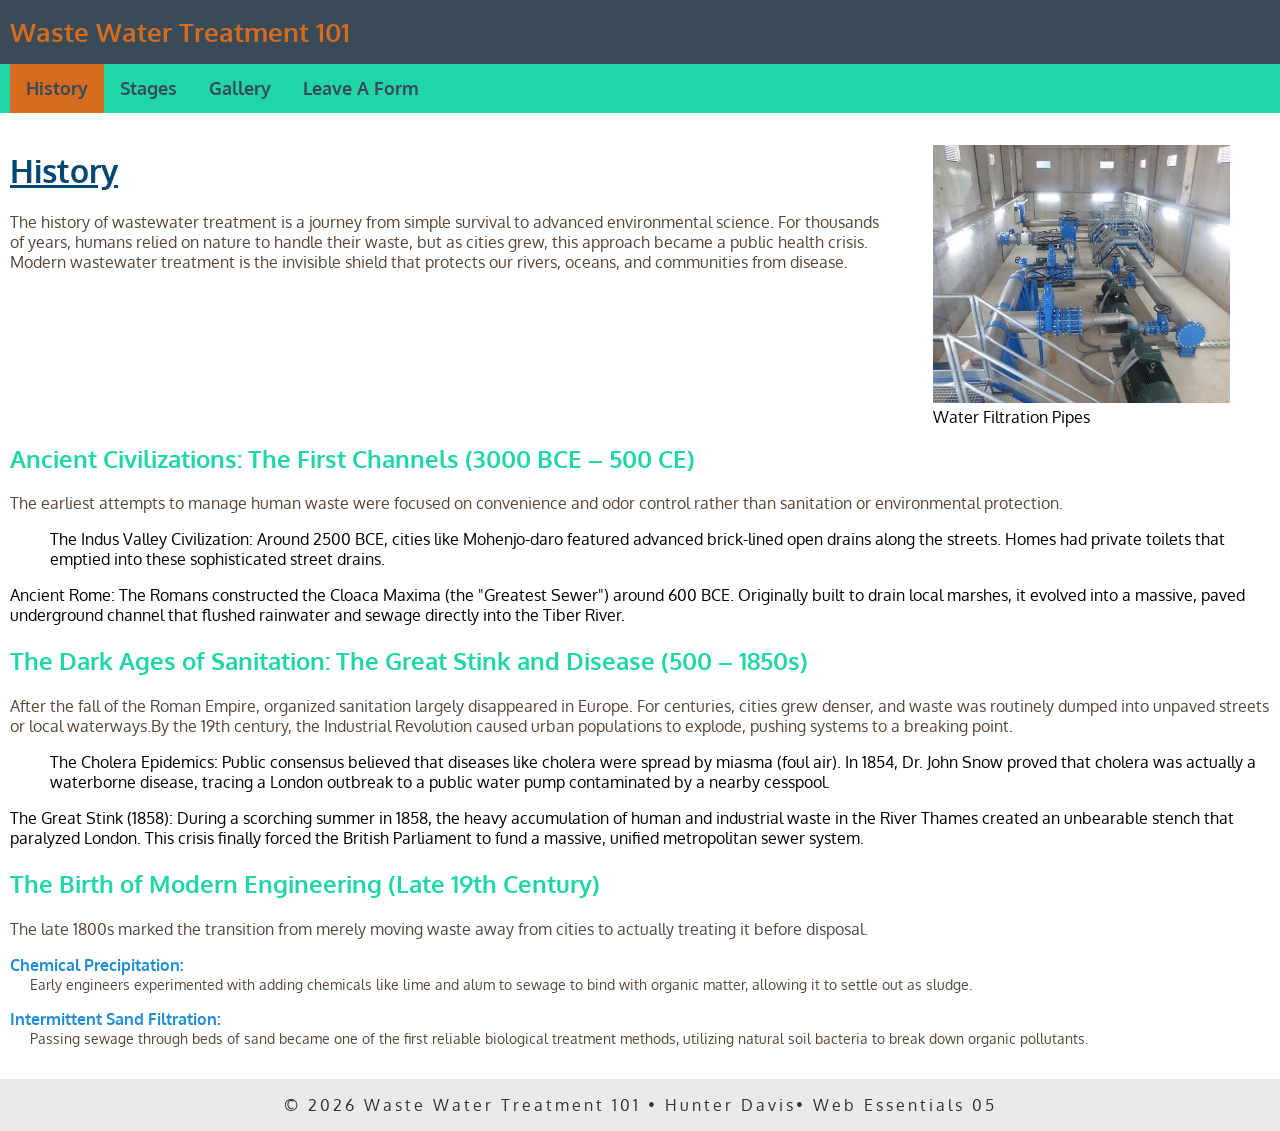
<file: index.html>
<!doctype html>
<html lang="en">

<head>
    <meta charset="UTF-8">
    <meta name="Waste Water Treatment." content="Test" />
    <meta name="author" content="Hunter Davis" />
    <meta name="viewport" content="width=device-width, initial-scale=1">
    <title>Waste Water Treatment 101</title>
    <link rel="preconnect" href="https://fonts.googleapis.com">
    <link rel="preconnect" href="https://fonts.gstatic.com" crossorigin>
    <link
        href="https://fonts.googleapis.com/css2?family=Oxygen:wght@300;400;700&family=Roboto:ital,wght@0,100..900;1,100..900&display=swap"
        rel="stylesheet">
    <link rel="stylesheet" href="style.css">
</head>

<body>
    <header> <span>Waste Water Treatment 101</span> </header>
    <nav>
        <ul>
            <li class="active"><a href="index.html">History</a></li>
            <li><a href="products.html">Stages</a></li>
             <li><a href="gallery.html">Gallery</a></li>
             <li><a href="leave a form.html">Leave A Form</a> </li>
        </ul>
    </nav>
    <main>
        <figure>
                <img src="images/pipes.jpg" alt="water pipes" width="297" height="258" loading="lazy">
           <figcaption>Water Filtration Pipes</figcaption>
            </figure>
        <h1><a href="https://www.britannica.com/technology/wastewater-treatment">History</a></h1>
        <p>The history of wastewater treatment is a journey from simple survival to advanced environmental science. For
            thousands of years, humans relied on nature to handle their waste, but as cities grew, this approach became
            a public health crisis. Modern wastewater treatment is the invisible shield that protects our rivers,
            oceans, and communities from disease.</p>
        <h2>Ancient Civilizations: The First Channels (3000 BCE – 500 CE)</h2>
        <p>The earliest attempts to manage human waste were focused on convenience and odor control rather than
            sanitation or environmental protection.
        <ul>The Indus Valley Civilization: Around 2500 BCE, cities like Mohenjo-daro featured advanced brick-lined open
            drains along the streets. Homes had private toilets that emptied into these sophisticated street drains.
        </ul> Ancient Rome: The Romans constructed the Cloaca Maxima (the "Greatest Sewer") around 600 BCE. Originally
        built to drain local marshes, it evolved into a massive, paved underground channel that flushed rainwater and
        sewage directly into the Tiber River.</p>
        <h2>The Dark Ages of Sanitation: The Great Stink and Disease (500 – 1850s)</h2>
        <p>After the fall of the Roman Empire, organized sanitation largely disappeared in Europe. For centuries, cities
            grew denser, and waste was routinely dumped into unpaved streets or local waterways.By the 19th century, the
            Industrial Revolution caused urban populations to explode, pushing systems to a breaking point.
        <ul>The Cholera Epidemics: Public consensus believed that diseases like cholera were spread by miasma (foul
            air). In 1854, Dr. John Snow proved that cholera was actually a waterborne disease, tracing a London
            outbreak to a public water pump contaminated by a nearby cesspool.</ul> The Great Stink (1858): During a
        scorching summer in 1858, the heavy accumulation of human and industrial waste in the River Thames created an
        unbearable stench that paralyzed London. This crisis finally forced the British Parliament to fund a massive,
        unified metropolitan sewer system. </p>
        <h2>The Birth of Modern Engineering (Late 19th Century)</h2>
        <p>The late 1800s marked the transition from merely moving waste away from cities to actually treating it before
            disposal.</p>
        <dl>
            <dt>Chemical Precipitation:</dt>
            <dd> Early engineers experimented with adding chemicals like lime and alum to sewage to bind with organic
                matter, allowing it to settle out as sludge.</dd>
            <dt>Intermittent Sand Filtration:</dt>
            <dd>Passing sewage through beds of sand became one of the first reliable biological treatment methods,
                utilizing natural soil bacteria to break down organic pollutants.</dd>
        </dl>
    </main>
    <footer>
        <p>&copy; 2026 Waste Water Treatment 101 &bull; Hunter Davis&bull; Web Essentials 05</p>
    </footer>
</body>

</html>
</file>
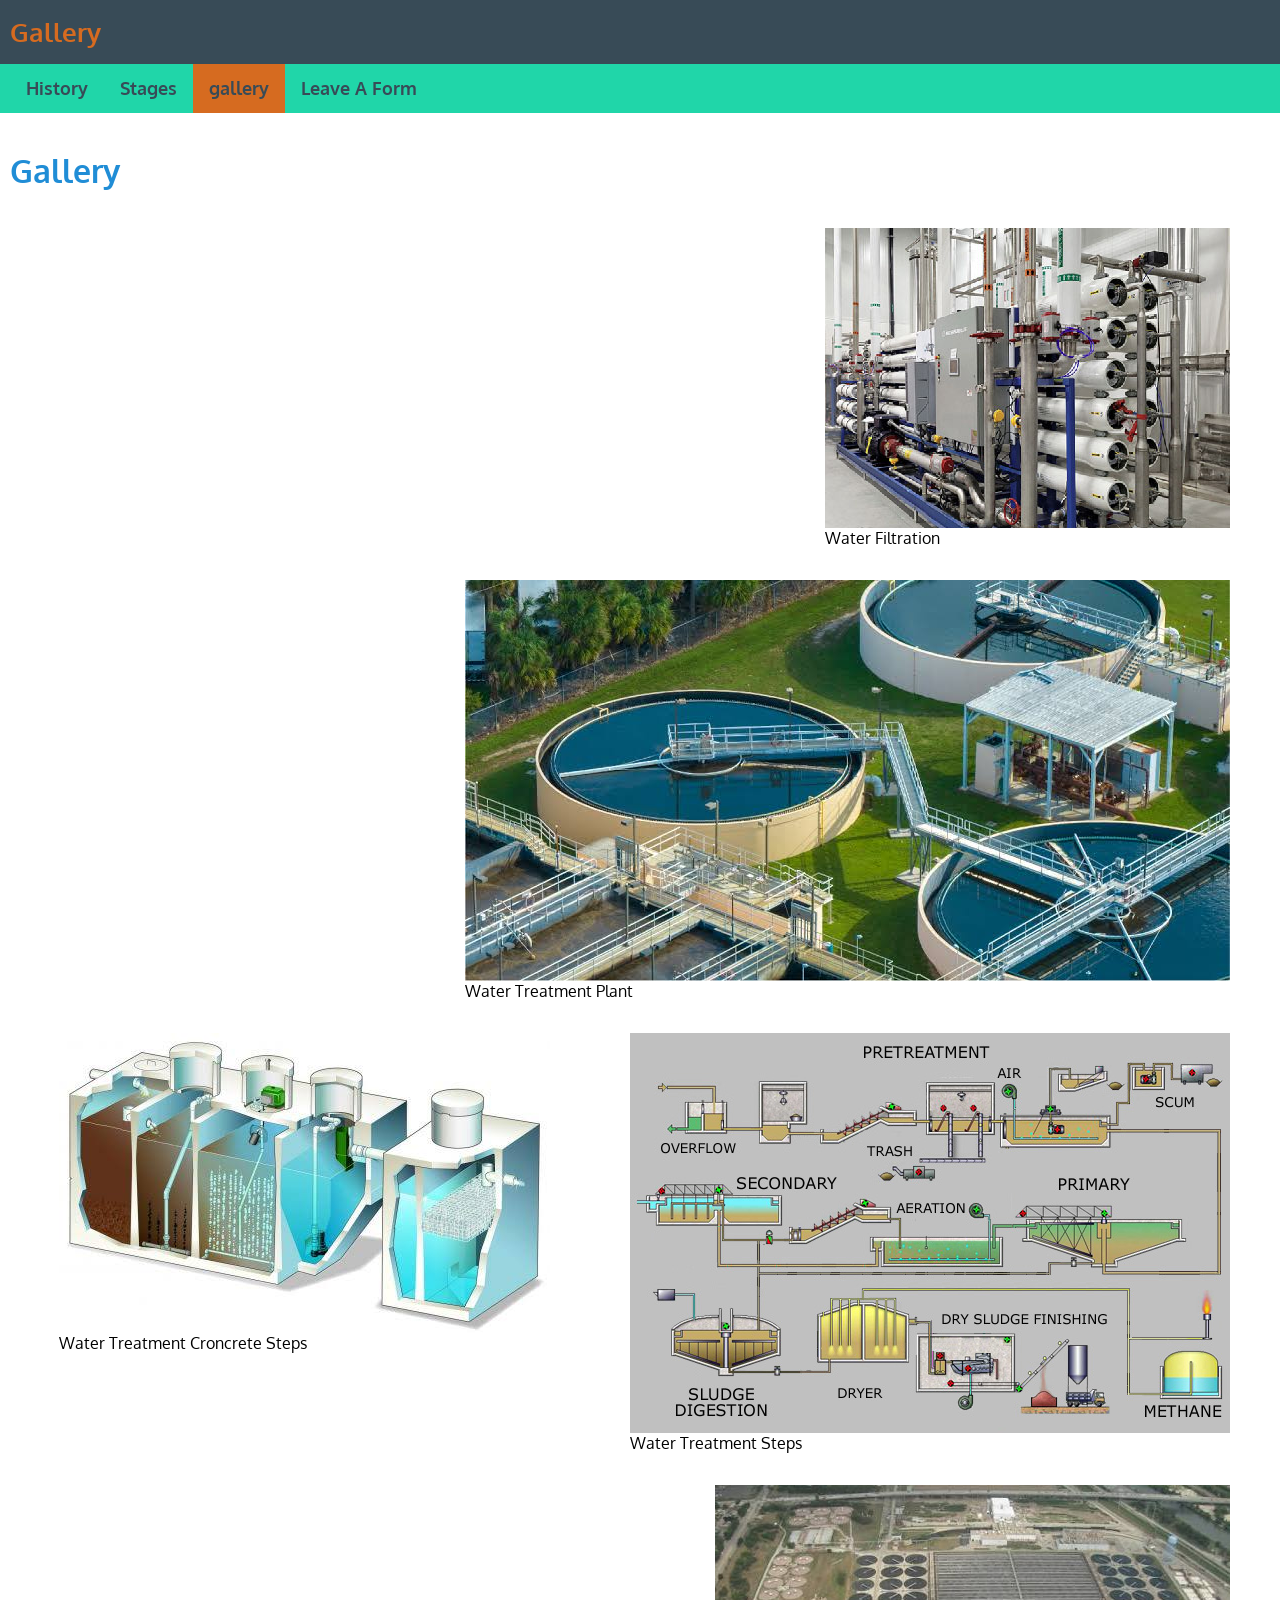
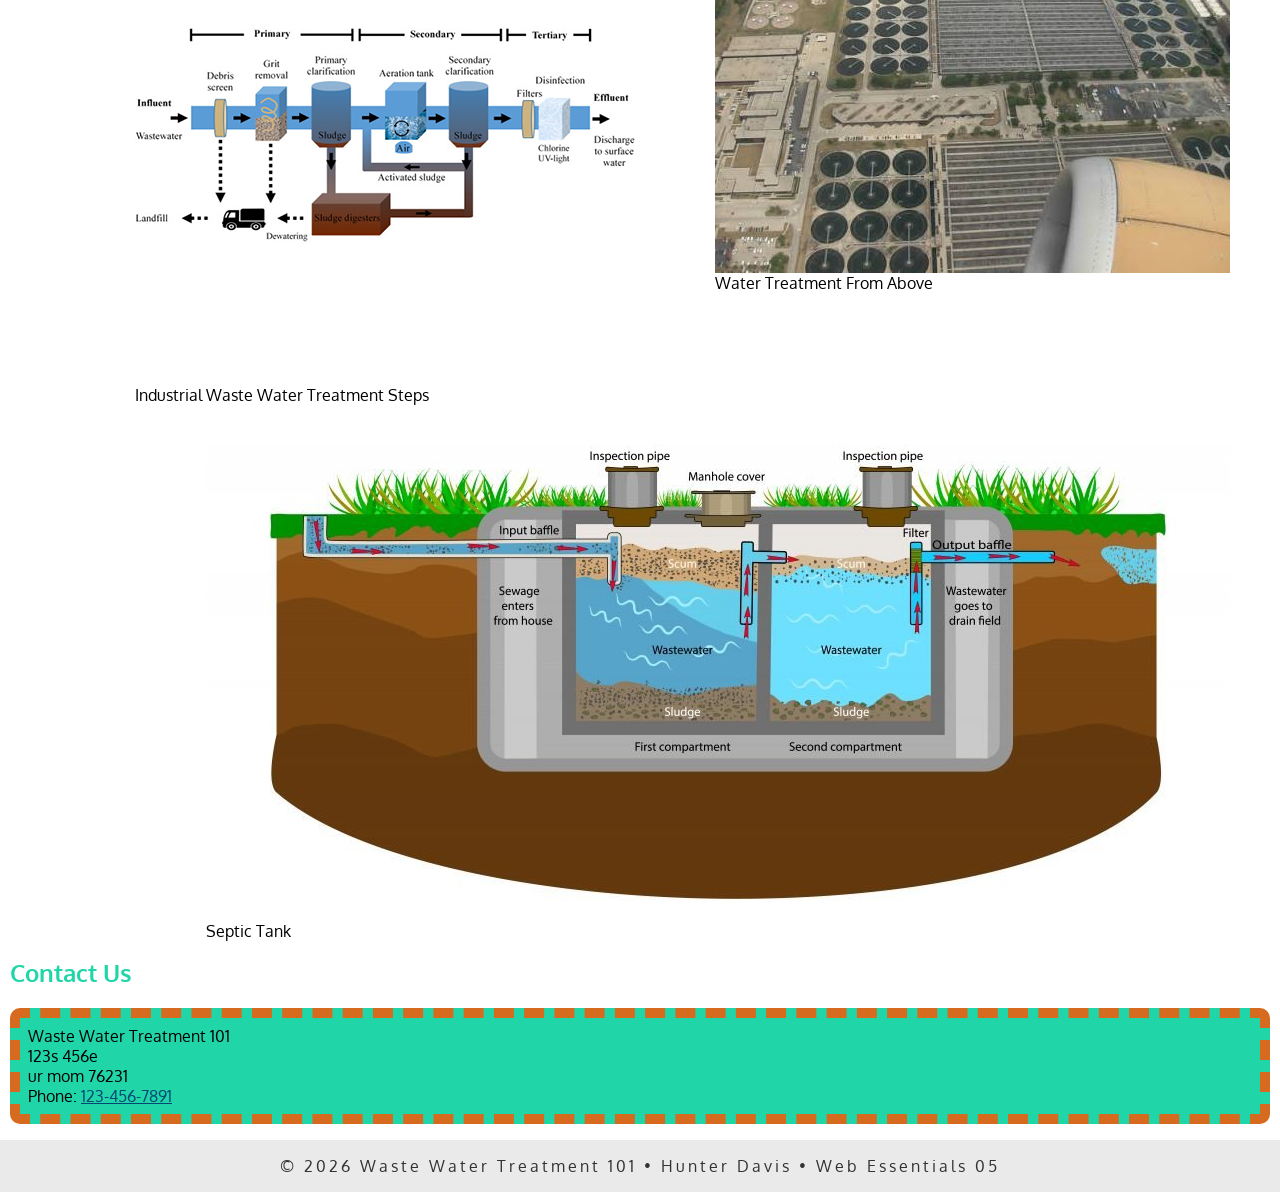
<file: gallery.html>
<html lang="en">

<head>
    <meta charset="UTF-8">
    <meta name="Waste Water Treatment." content="Test" />
    <meta name="author" content="Hunter Davis" />
    <meta name="viewport" content="width=device-width, initial-scale=1">
    <title>Waste Water Treatment 101</title>
    <link rel="preconnect" href="https://fonts.googleapis.com">
    <link rel="preconnect" href="https://fonts.gstatic.com" crossorigin>
    <link
        href="https://fonts.googleapis.com/css2?family=Oxygen:wght@300;400;700&family=Roboto:ital,wght@0,100..900;1,100..900&display=swap"
        rel="stylesheet">
    <link rel="stylesheet" href="style.css">
</head>


<body>

    <header> <span>Gallery</span> </header>
    <nav>
        <ul>
            <li><a href="index.html">History</a></li>
           <li><a href="products.html">Stages</a></li>
             <li class="active"><a href="gallery.html">gallery</a></li>
            <li><a href="leave a form.html">Leave A Form</a> </li>
        </ul>
    </nav>
    <main>
        <h1> Gallery</h1>

        <figure>
            <img src="images/Water-Filtration-Media.jpg" alt="water filtration" width="405" height="300" loading="lazy">
            <figcaption>Water Filtration</figcaption>
        </figure>

        <figure>
            <img src="images/treatmentplant.jpg" alt="water treatment plant" width="765" height="401" loading="lazy">
            <figcaption>Water Treatment Plant</figcaption>
        </figure>

        <figure>
            <img src="images/esquempeque-en.jpg" alt="water treatment steps" width="600" height="400" loading="lazy">
            <figcaption>Water Treatment Steps</figcaption>
        </figure>

        <figure>
            <img src="images/concrete.jpg" alt="water treatment concrete steps" width="491" height="300" loading="lazy">
            <figcaption>Water Treatment Croncrete Steps</figcaption>
        </figure>

        <figure>
            <img src="images/images.jpg" alt="water treatment from above" width="515" height="388" loading="lazy">
            <figcaption>Water Treatment From Above</figcaption>
        </figure>

        <figure>
            <img src="images/Industrial-Wastewater-Treatment-Plant..jpg" alt="industrial waste water treatment"
                width="500" height="500" loading="lazy">
            <figcaption>Industrial Waste Water Treatment Steps</figcaption>
        </figure>

        <figure>
            <img src="images/Septic-Tank-System-1-1024x484.jpg" alt="septic tank" width="1024" height="484"
                loading="lazy">
            <figcaption>Septic Tank</figcaption>
        </figure>







        <h2>Contact Us</h2>
        <address> Waste Water Treatment 101<br> 123s 456e<br> ur mom 76231<br> Phone: <a
                href="tel:1234567891">123-456-7891</a> </address>
    </main>
    <footer>
        <p>&copy; 2026 Waste Water Treatment 101 &bull; Hunter Davis &bull; Web Essentials 05</p>
    </footer>















</body>

</html>
</file>
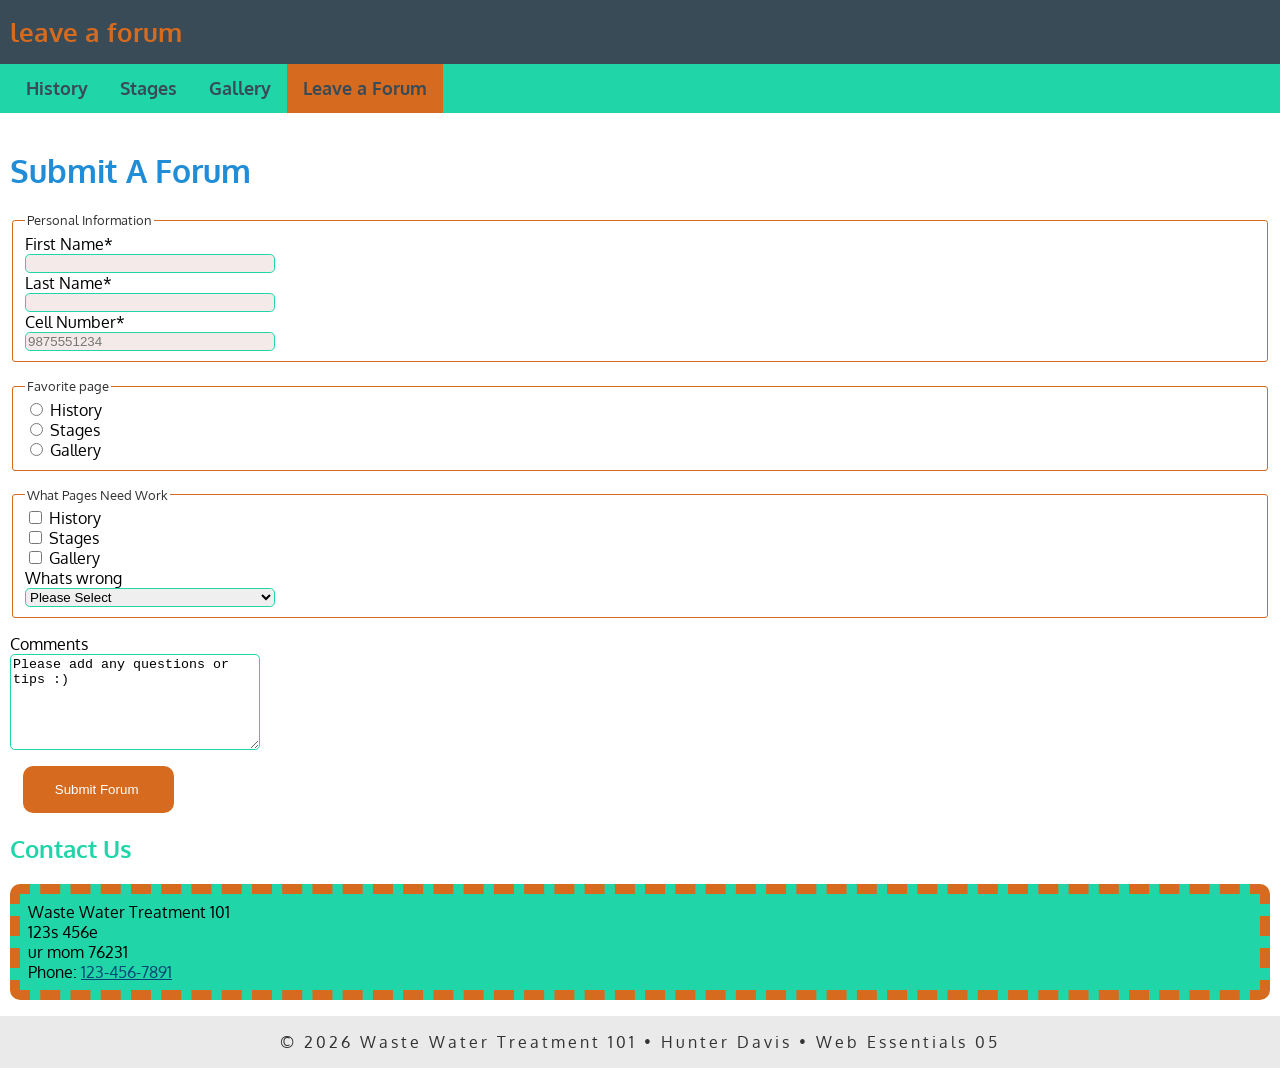
<file: leave a form.html>
<html lang="en">

<head>
    <meta charset="UTF-8">
    <meta name="Waste Water Treatment." content="Test" />
    <meta name="author" content="Hunter Davis" />
    <meta name="viewport" content="width=device-width, initial-scale=1">
    <title>Waste Water Treatment 101</title>
    <link rel="preconnect" href="https://fonts.googleapis.com">
    <link rel="preconnect" href="https://fonts.gstatic.com" crossorigin>
    <link
        href="https://fonts.googleapis.com/css2?family=Oxygen:wght@300;400;700&family=Roboto:ital,wght@0,100..900;1,100..900&display=swap"
        rel="stylesheet">
    <link rel="stylesheet" href="style.css">
</head>


<body>

    <header> <span>leave a forum</span> </header>
    <nav>
        <ul>
            <li><a href="index.html">History</a></li>
            <li><a href="products.html">Stages</a></li>
            <li><a href="gallery.html">Gallery</a></li>
            <li class="active"><a href="leave a form.html">Leave a Forum</a></li>
        </ul>
    </nav>
   

    <main>
        <h1>Submit A Forum</h1>

        <form method="get" class="myForm" action="thanks.html">
            <fieldset>
                <legend>Personal Information</legend>
                <label> First Name*<input type="text" name="fname" required> </label>
                <label> Last Name*<input type="text" name="lname" required> </label>
                <label> Cell Number*<input type="tel" name="phone" required placeholder="9875551234"> </label>
            </fieldset>

            <fieldset>
                <legend>Favorite page</legend>
                <label><input type="radio" name="method" value="History"> History</label>
                <label><input type="radio" name="method" value="Stages"> Stages</label>
                <label><input type="radio" name="method" value="Gallery"> Gallery</label>
            </fieldset>

            <fieldset>
                <legend>What Pages Need Work</legend>
                <label> <input type="checkbox" name="history" value="chosen"> History </label>
                <label> <input type="checkbox" name="stages" value="chosen"> Stages </label>
                <label> <input type="checkbox" name="gallery" value="chosen"> Gallery </label>

                <label> Whats wrong
                    <select name="time">
                        <option value="none">Please Select</option>
                        <option value="morning">Too Much Info</option>
                        <option value="noon">Too Little Info</option>
                        <option value="afternoon">Picures are corrupted</option>
                        <option value="evening">etc, specify in comments</option>
                    </select>
                </label>

            </fieldset>
<label > Comments
<textarea name="comments">Please add any questions or tips :)</textarea>
</label>

            <input type="submit" value="Submit Forum ">
        </form>







        <h2>Contact Us</h2>
        <address> Waste Water Treatment 101<br> 123s 456e<br> ur mom 76231<br> Phone: <a
                href="tel:1234567891">123-456-7891</a> </address>
    </main>
    <footer>
        <p>&copy; 2026 Waste Water Treatment 101 &bull; Hunter Davis &bull; Web Essentials 05</p>
    </footer>















</body>

</html>
</file>
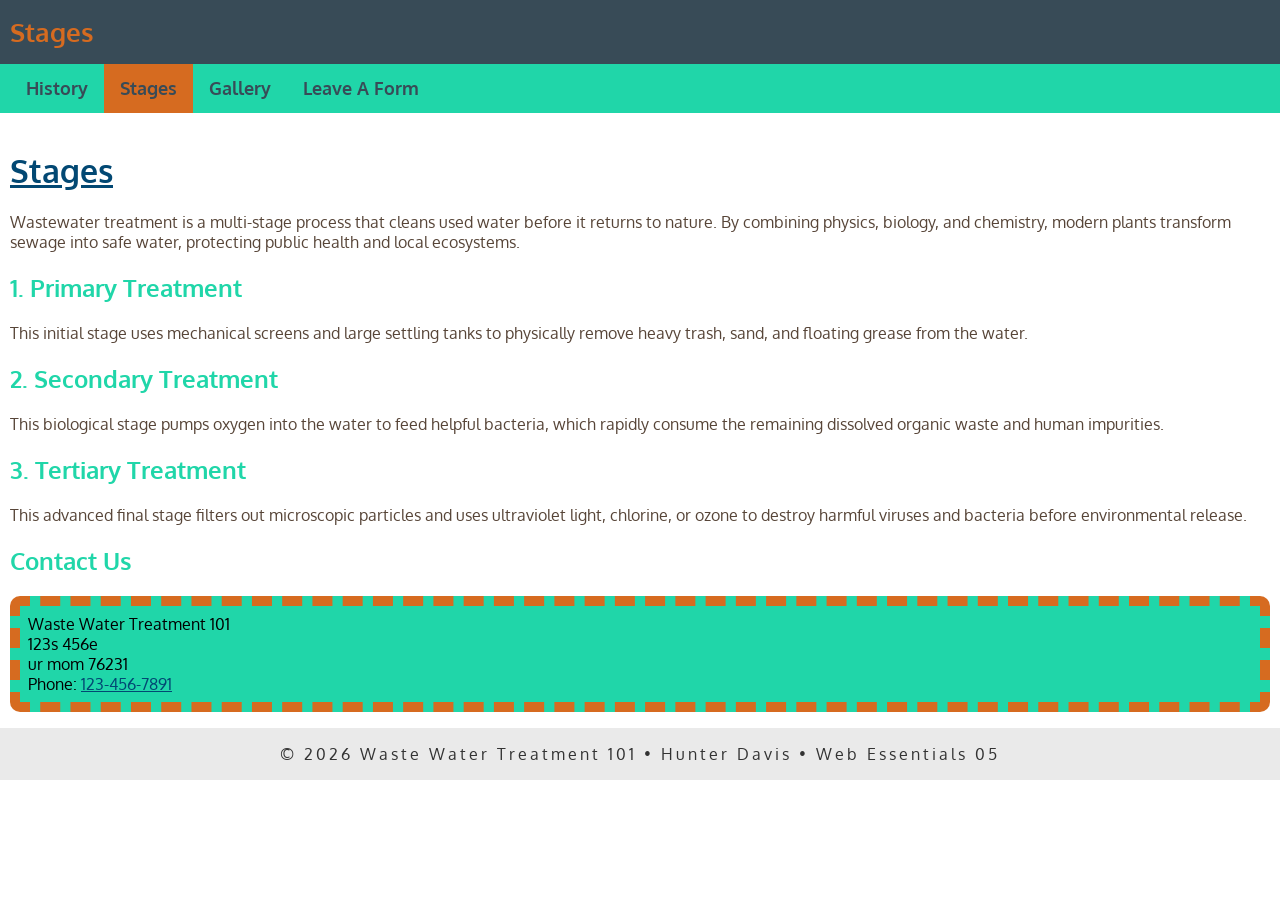
<file: products.html>
<!doctype html>
<html lang="en">

<head>
    <meta charset="UTF-8">
    <meta name="Waste Water Treatment." content="Test" />
    <meta name="author" content="Hunter Davis" />
    <meta name="viewport" content="width=device-width, initial-scale=1">
    <title>Waste Water Treatment 101</title>
    <link rel="preconnect" href="https://fonts.googleapis.com">
    <link rel="preconnect" href="https://fonts.gstatic.com" crossorigin>
    <link
        href="https://fonts.googleapis.com/css2?family=Oxygen:wght@300;400;700&family=Roboto:ital,wght@0,100..900;1,100..900&display=swap"
        rel="stylesheet">
    <link rel="stylesheet" href="style.css">
</head>

<body>
    <header> <span>Stages</span> </header>
    <nav>
        <ul>
            <li><a href="index.html">History</a></li>
            <li class="active"><a href="products.html">Stages</a></li>
            <li><a href="gallery.html">Gallery</a></li>
            <li><a href="leave a form.html">Leave A Form</a> </li>
        </ul>
    </nav>
    <main>
        <h1> <a href="https://www.cdc.gov/drinking-water/about/how-water-treatment-works.html">Stages</a></h1>
        <p>Wastewater treatment is a multi-stage process that cleans used water before it returns to nature. By
            combining physics, biology, and chemistry, modern plants transform sewage into safe water, protecting public
            health and local ecosystems.</p>
        <h2>1. Primary Treatment</h2>
        <p>This initial stage uses mechanical screens and large settling tanks to physically remove heavy trash, sand,
            and floating grease from the water.</p>
        <h2>2. Secondary Treatment</h2>
        <p>This biological stage pumps oxygen into the water to feed helpful bacteria, which rapidly consume the
            remaining dissolved organic waste and human impurities.</p>
        <h2>3. Tertiary Treatment</h2>
        <p>This advanced final stage filters out microscopic particles and uses ultraviolet light, chlorine, or ozone to
            destroy harmful viruses and bacteria before environmental release.</p>
        <h2>Contact Us</h2>
        <address> Waste Water Treatment 101<br> 123s 456e<br> ur mom 76231<br> Phone: <a
                href="tel:1234567891">123-456-7891</a> </address>
    </main>
    <footer>
        <p>&copy; 2026 Waste Water Treatment 101 &bull; Hunter Davis &bull; Web Essentials 05</p>
    </footer>
</body>

</html>
</file>
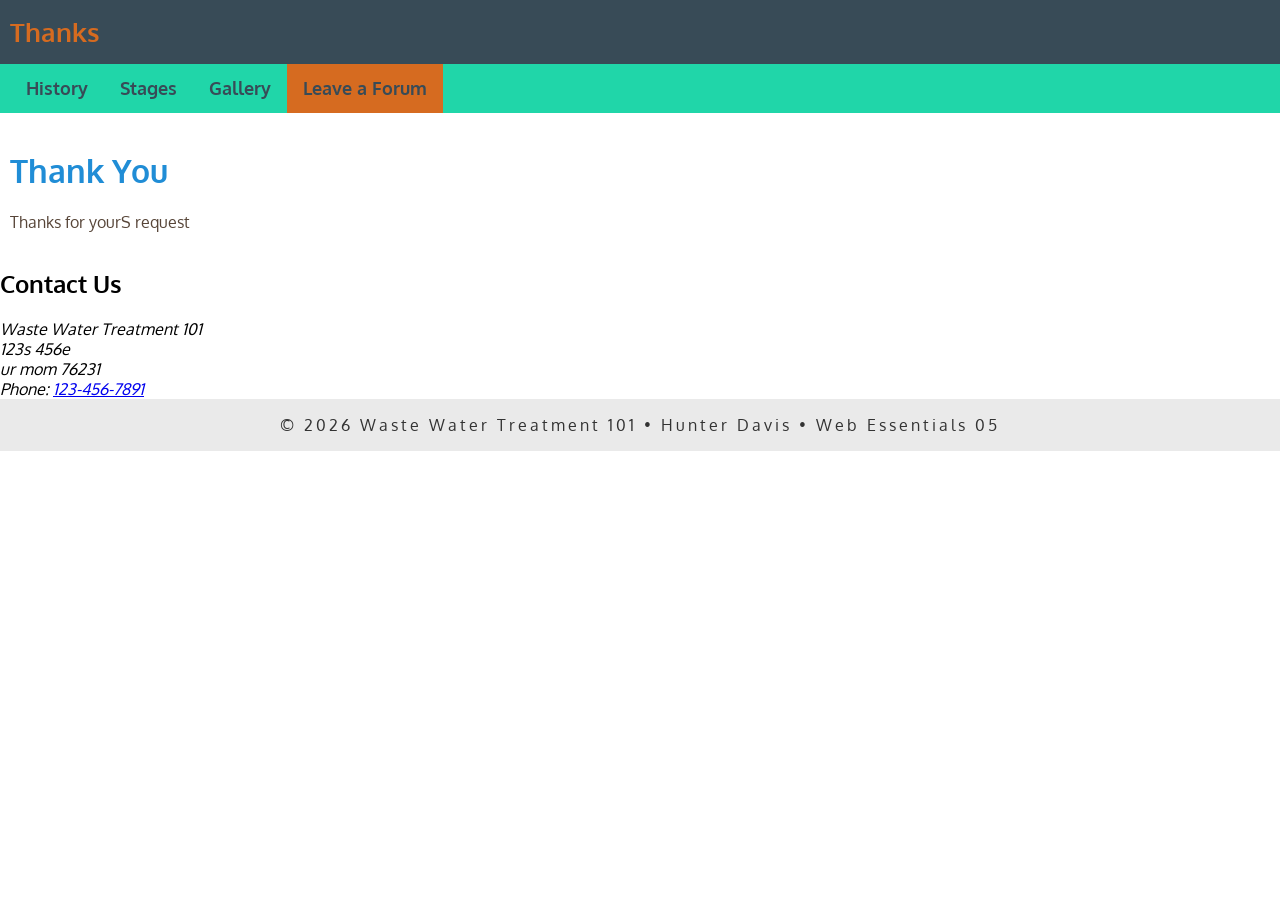
<file: thanks.html>
<html lang="en">

<head>
    <meta charset="UTF-8">
    <meta name="Waste Water Treatment." content="Test" />
    <meta name="author" content="Hunter Davis" />
    <meta name="viewport" content="width=device-width, initial-scale=1">
    <title>Waste Water Treatment 101</title>
    <link rel="preconnect" href="https://fonts.googleapis.com">
    <link rel="preconnect" href="https://fonts.gstatic.com" crossorigin>
    <link
        href="https://fonts.googleapis.com/css2?family=Oxygen:wght@300;400;700&family=Roboto:ital,wght@0,100..900;1,100..900&display=swap"
        rel="stylesheet">
    <link rel="stylesheet" href="style.css">
</head>


<body>


 <header> <span>Thanks</span> </header>
    <nav>
        <ul>
            <li><a href="index.html">History</a></li>
            <li><a href="products.html">Stages</a></li>
            <li><a href="gallery.html">Gallery</a></li>
            <li class="active"><a href="leave a form.html">Leave a Forum</a></li>
        </ul>
    </nav>

 <main>
        <h1>Thank You</h1>
       <p>Thanks for yourS request </p>









    </main>


        <h2>Contact Us</h2>
        <address> Waste Water Treatment 101<br> 123s 456e<br> ur mom 76231<br> Phone: <a
                href="tel:1234567891">123-456-7891</a> </address>
    </main>
    <footer>
        <p>&copy; 2026 Waste Water Treatment 101 &bull; Hunter Davis &bull; Web Essentials 05</p>
    </footer>















</body>

</html>
</file>
<file: style.css>
body {
    font-family: "Oxygen", sans-serif;
    margin: 0;
}

header {
    background-color: #384b57;
    padding: 1rem 10px;
}

header span {
    color: #d66b20;
    font-size: 1.6rem;
    font-weight: 700;
}

nav {
    background-color: #20d6a9;
}

nav ul {
    margin: 0;
    list-style-type: none;
    padding: 0 10px;
    display: flex;
}

nav ul li a {
    padding: .83rem 1rem;
    display: block;
    text-decoration: none;
    color: #384b57;
    font-size: 1.1rem;
    font-weight: 700;
}

nav li a:hover {
    color: white;
}

nav li.active a {
    background-color: #d66b20;
    color: #384b57;
}

main {
    padding: 1rem 10px;
}

main h1 {
    color: #208dd6;
}

main h2 {
    color: #20d6a9;
    clear: both;
}

main p {
    margin: 0;
    color: #574538;
}

main ol {
    padding: .5rem 30pxs;
    background-color: #efefef;
}

main dl dt {
    color: #208dd6;
    font-weight: 700;
    margin-top: 1rem;
}

main dl dd {
    color: #574538;
    font-size: .9rem;
    margin-left: 20px;
}

main ul {
    list-style-type: circle;
}

main ul li {
    line-height: 125%;
    margin-bottom: .5rem;
    font-size: .9rem;
}

main strong {
    font-weight: 700;
    color: black;
}

main em {
    font-weight: 300;
}

main address {
    font-style: normal;
    background-color: #20d6a9;
    padding: .5rem;
    border-radius: 10px;
    border: 10px dashed #d66b20;
    clear: both;
}

main a {
    color: #024873;
}

main a:hover {
    color: #b40412;
}

.myForm fieldset{
    border: 1px solid #d66b20;
    border-radius: 3px;
    margin-bottom: 1rem;
}
.myForm legend{
    color: #333;
    font-size: .8rem;
}
.myFormlabel{
    margin: .5rem;
}

.myForm label, .myForm select, .myForm [type=text], .myForm [type=tel], .myForm textarea{
    display: block;
}

.myForm [type=text], .myForm [type=tel], .myForm select, .myForm textarea {
    border: solid 1px #20d6a9;
    padding: .3rm;
    width: 250px;
    border-radius: .3rem;

}


.myForm textarea {
    height: 6rem;
}

.myForm :required {
    background-color: rgba(156, 51, 53, 0.1);
}

.myForm [type=submit]{
    background: #d66b20;
    border: none;
    padding: 1rem 2rem;
    border-radius: 10px;
    color: white;
    margin: 1rem 0 0 1vw;
}












footer {
    background-color: #eaeaea;
    text-align: center;
    padding: 1rem 0;
    clear: both;
}

footer p {
    margin: 0;
    font: .8rem;
    color: #333;
    letter-spacing: 3px;
}

figure { float: right;   
}

.gallery{
    display: flex;
    flex-wrap: wrap;
}
</file>
